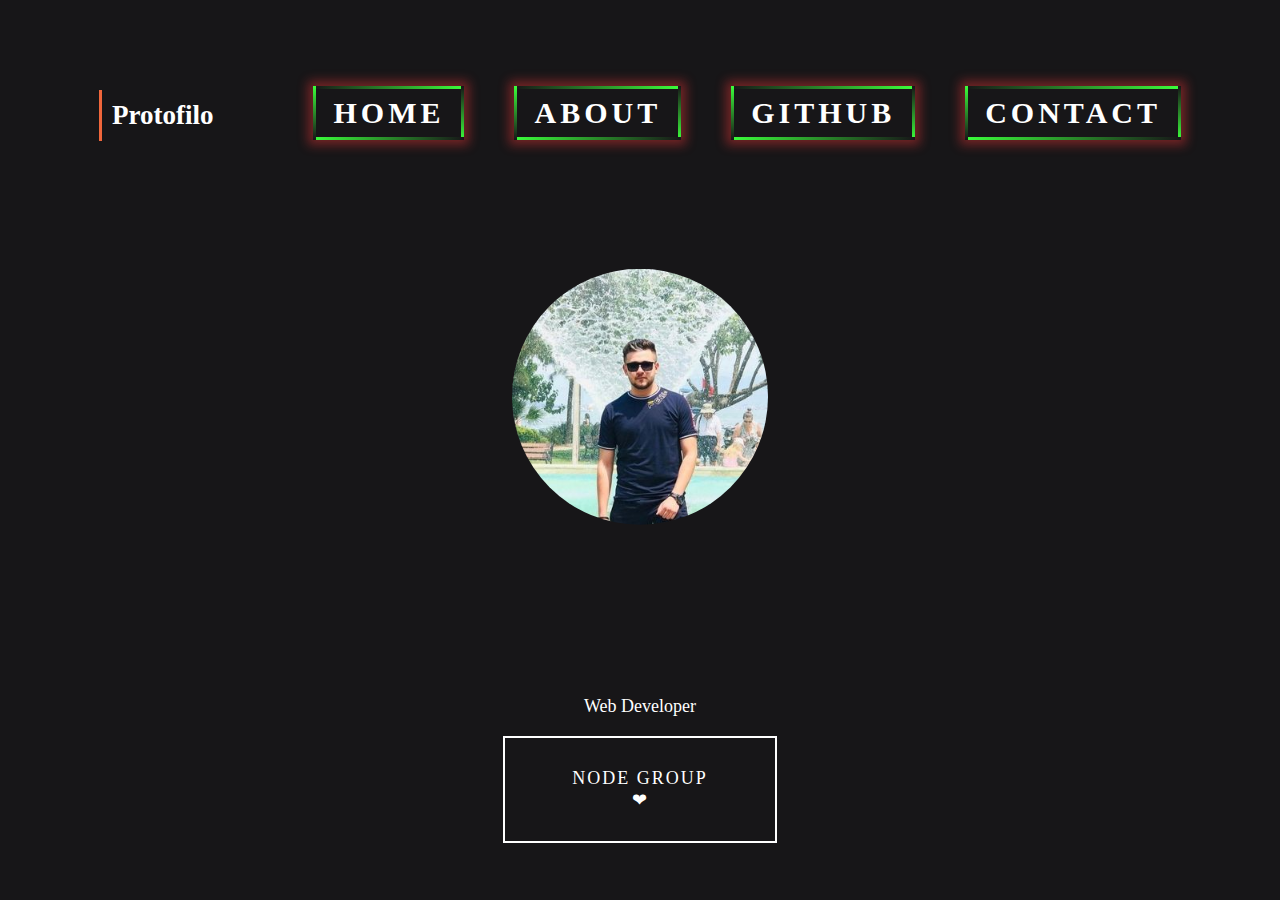
<file: index.html>
<!DOCTYPE html>
<html lang="en">

<head>
    <meta charset="UTF-8">
    <meta http-equiv="X-UA-Compatible" content="IE=edge">
    <meta name="viewport" content="width=device-width, initial-scale=1.0">
    <title>profile</title>
    <link rel="stylesheet" href="style.css">

</head>

<body>
    <div class="navbar">
        <div class="left_navbar">
            <h2>Protofilo</h2>
        </div>
        <div class="right-navbar">
            <ul class="list">
                <li><a href="#" target="_self" class="animation">
                        <span></span>
                        <span></span>
                        <span></span>
                        <span></span>
                        HOME</a></li>
                <li><a href="about.html" target="_self" class="animation">
                        <span></span>
                        <span></span>
                        <span></span>
                        <span></span>
                        ABOUT </a></li>
                <li><a href="https://github.com/mirkopirot" target="_blank" class="animation">
                        <span></span>
                        <span></span>
                        <span></span>
                        <span></span>
                        GITHUB</a></li>
                <li><a href="form.html" target="_blank" class="animation ">
                        <span></span>
                        <span></span>
                        <span></span>
                        <span></span>
                        CONTACT
                    </a></li>
            </ul>
        </div>
    </div>

    <div class="container">
        <img src="images/mirko.jpg" alt="profile picture" class="image">
        <div class="overlay">
            <div class="text">Mirko Pirot</div>
        </div>
    </div>


    <br>


    <div class="node-wed">


        Web Developer
        <br>
        <br>
        <a href="https://www.facebook.com/nodeprogramming" class="abtn">Node Group ❤</a>
        <br>



    </div>





</body>

</html>
</file>
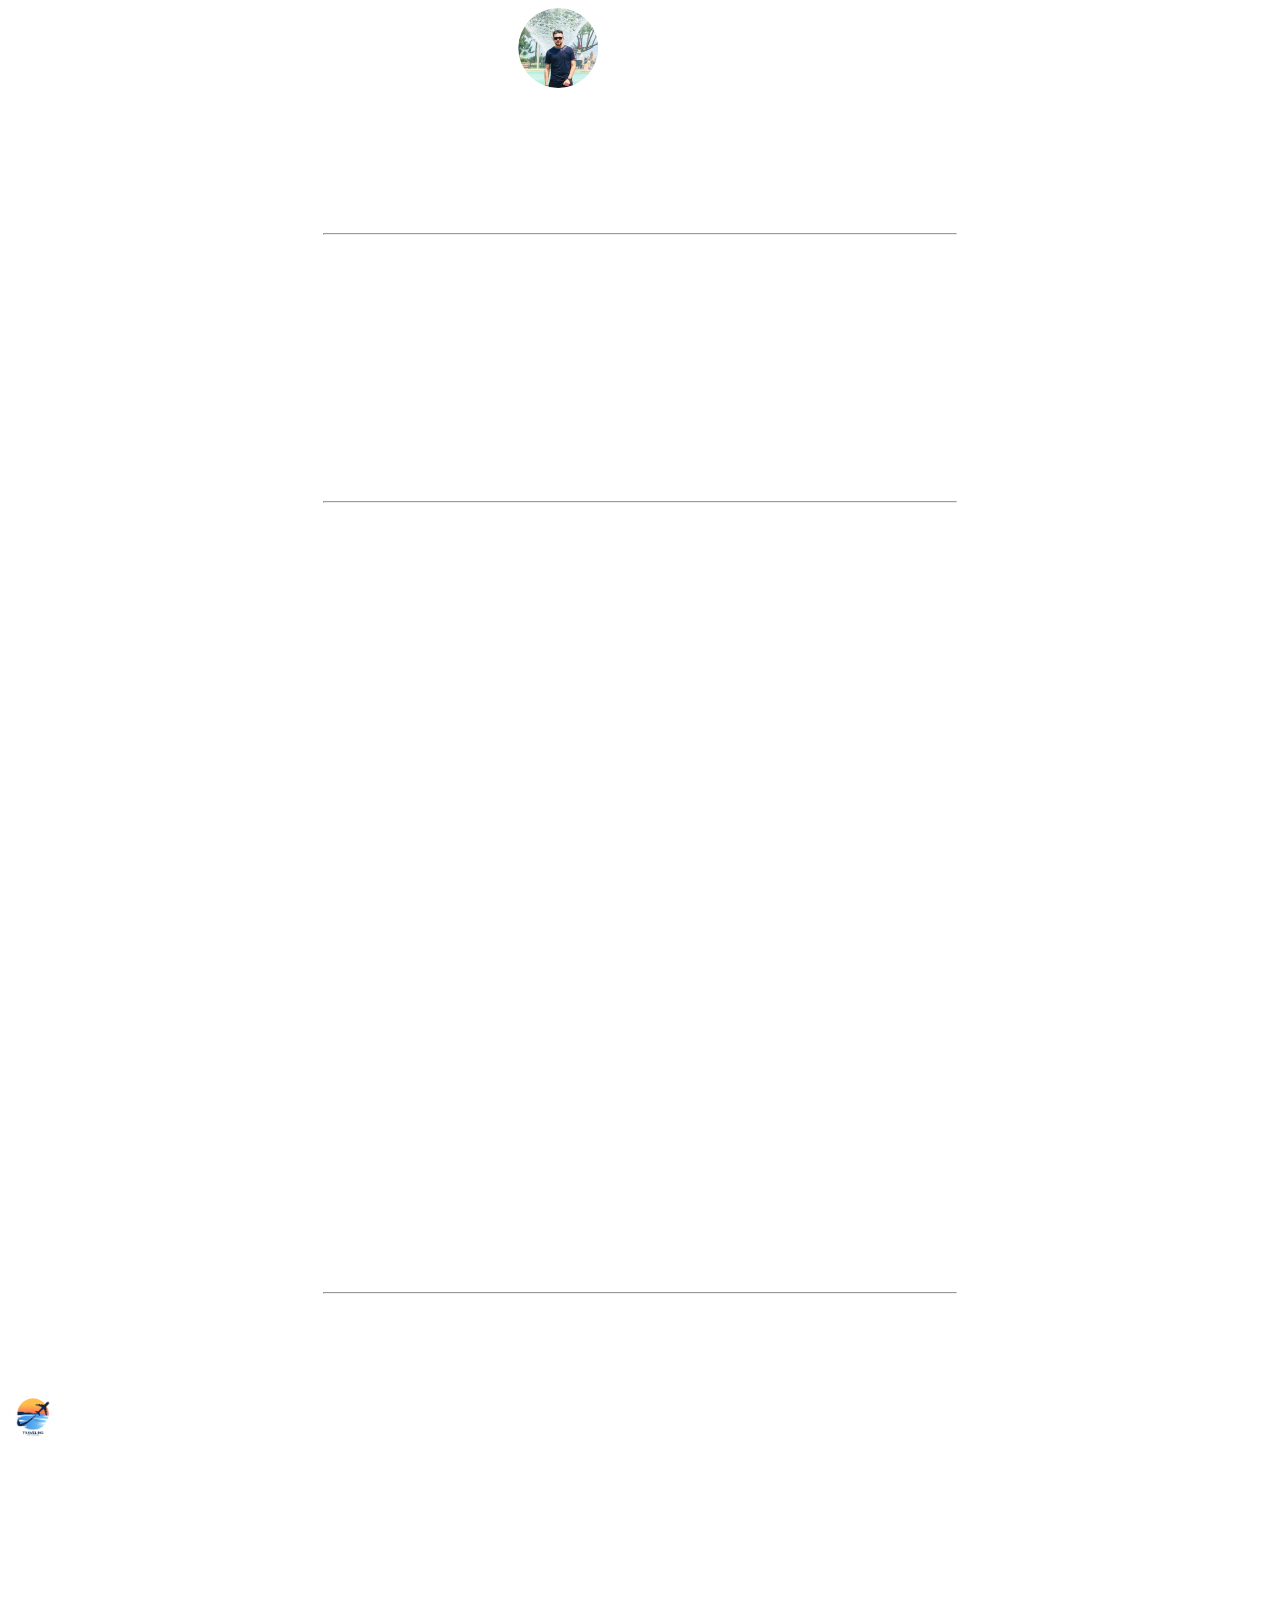
<file: about.html>
<!DOCTYPE html>
<html lang="en">

<head>
    <link rel="preconnect" href="https://fonts.googleapis.com">
    <link rel="preconnect" href="https://fonts.gstatic.com" crossorigin>
    <link href="https://fonts.googleapis.com/css2?family=Cairo&family=Lobster&display=swap" rel="stylesheet">
    <link rel="preconnect" href="https://fonts.googleapis.com">
    <link rel="preconnect" href="https://fonts.gstatic.com" crossorigin>
    <link href="https://fonts.googleapis.com/css2?family=Lobster&display=swap" rel="stylesheet">
    <meta charset="UTF-8">
    <meta http-equiv="X-UA-Compatible" content="IE=edge">
    <meta name="viewport" content="width=device-width, initial-scale=1.0">
    <title>About Me</title>
    <link rel="icon" type="image/x-icon" href="images/about.jpeg">
    <link rel="stylesheet" href="Astyle.css">
</head>

<body>
    <div class="wena">
        <img src="images/mirko.jpg" alt="mirko">

        <h1>MIRKO PIROT</h1>
    </div>

    <div class="hobbies">

        <address>
            Phone number : 07714997788 <br>

            Email : mirkpirot@gmail.com <br>

            Location : sulaymaniyah / Raparin ST
        </address>
    </div>
    <hr style="width: 50%;">
    <h3>About Me : </h3>
    <pre> My name is mirko im 24 year old i have a diploma degree i graduated at 
    computer since institute in 2019, I am heighly organized also a quick learner 
    and motivated , hard worker individual looking for a responsible position to 
    gain practical experience ,excellet comminucation and interperdonal skills 
 </pre>

    <hr style="width: 50% ;">
    <h3>Skills :</h3>
    <pre>
       <li type="1"> Web Developer</li>
       <li type="1"> Microsoft Word</li>
       <li type="1"> Microsoft Excel </li>
       <li type="1"> Good Reporting skills</li>
       <li type="1"> Photoshop </li>
       <li type="1"> Photography</li>
    </pre>

    <h3>Lnaguages :</h3>
    <pre>
        KURDISH              EXCELLENT
        ENGLISH              VERYGOOD
     ARABIC                  GOOD   
    </pre>
    <hr style="width: 50%;">


    <h3>Hobbies :</h3>
    <pre>
    <li type="i"><img src="images/travl.jpg" alt="travle" class="travel">Coding</li>
    <li type="i">Gaming</li>
    <li type="i">Photography</li>
    <li type="i">writing</li>
    <li type="i">travling   </li>
</pre>




   

</body>

</html>
</body>

</html>
</file>
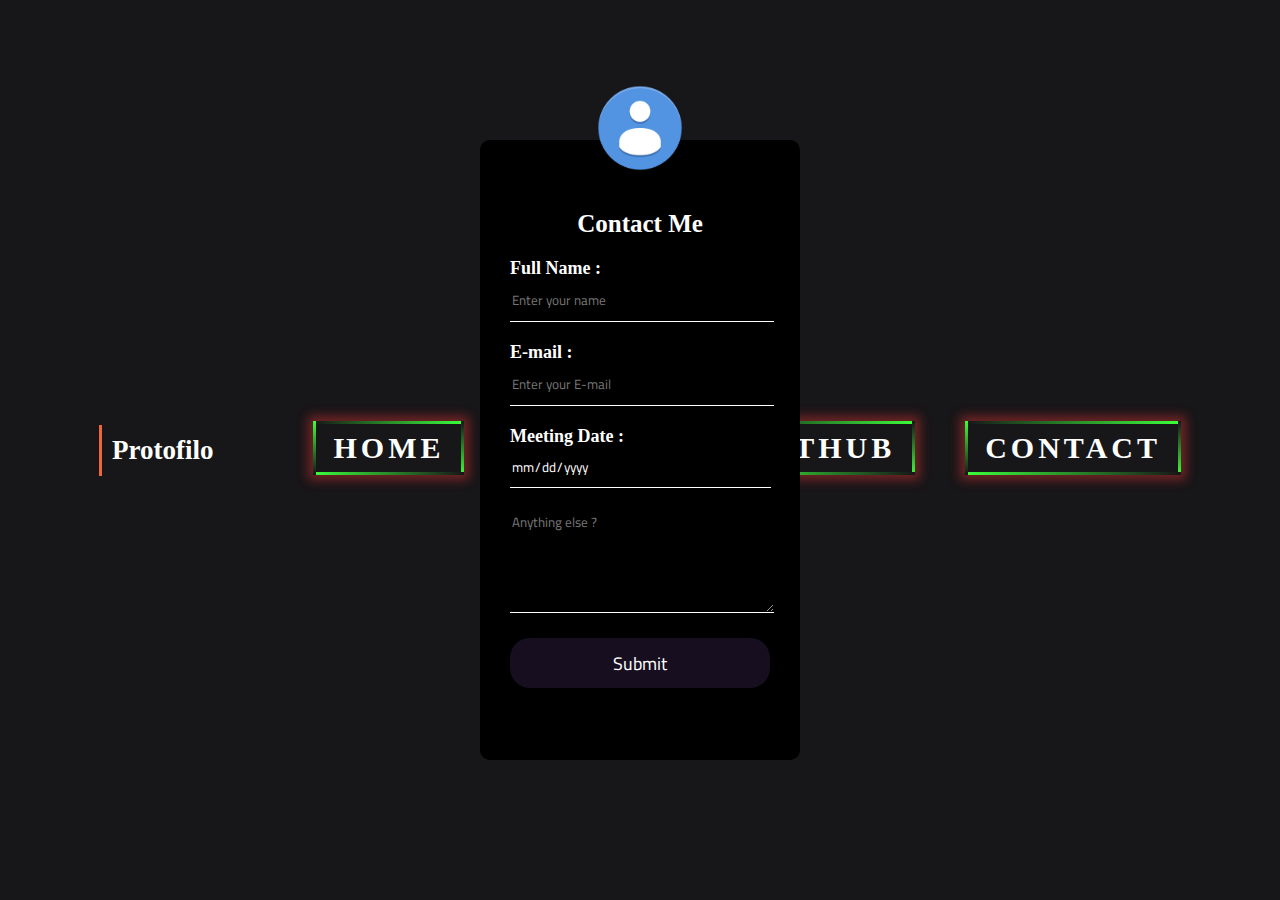
<file: form.html>
<!DOCTYPE html>
<html lang="en">

<head>
    <meta charset="UTF-8">
    <meta http-equiv="X-UA-Compatible" content="IE=edge">
    <meta name="viewport" content="width=device-width, initial-scale=1.0">
    <title>Contact ME</title>
    <link rel="stylesheet" href="formstyle.css">
    <link rel="preconnect" href="https://fonts.googleapis.com">
    <link rel="preconnect" href="https://fonts.gstatic.com" crossorigin>
    <link
        href="https://fonts.googleapis.com/css2?family=Cairo&family=Eczar:wght@500&family=Lobster&family=Volkhov&display=swap"
        rel="stylesheet">
</head>

<body>

    <div class="navbar">
        <div class="left_navbar">
            <h2>Protofilo</h2>
        </div>
        <div class="right-navbar">
            <ul class="list">
                <li><a href="#" target="_self" class="animation">
                        <span></span>
                        <span></span>
                        <span></span>
                        <span></span>
                        HOME</a></li>
                <li><a href="about.html" target="_self" class="animation">
                        <span></span>
                        <span></span>
                        <span></span>
                        <span></span>
                        ABOUT </a></li>
                <li><a href="https://github.com/mirkopirot" target="_blank" class="animation">
                        <span></span>
                        <span></span>
                        <span></span>
                        <span></span>
                        GITHUB</a></li>
                <li><a href="form.html" target="_blank" class="animation ">
                        <span></span>
                        <span></span>
                        <span></span>
                        <span></span>
                        CONTACT
                    </a></li>
            </ul>
        </div>
    </div>

    <div class="container">
        <img src="images/avatar-default-icon.png" alt="avatar icon" class="logimage">
        <h1>Contact Me</h1>
        <label for="fname">Full Name :</label> <br>
        <input type="text" name="fname" placeholder="Enter your name">
        <br>
        <label for="email">E-mail :</label> <br>
        <input type="email" name="email" placeholder="Enter your E-mail">
        <br>
        <label for="meeting">Meeting Date :</label> <br>
        <input type="date" name="meeting" placeholder="Enter your E-mail">
        <textarea name="comment" id="comment" cols="25" rows="10" class="comment"
            placeholder="Anything else ?"></textarea>
        <input type="submit" name="submit" id="submit">
    </div>


</body>

</html>
</file>
<file: style.css>
/* body {
    background: linear-gradient(-45deg, #ee7752, #e73c7e, #23a6d5, #23d5ab);
    background-size: 400% 400%;
    animation: gradient 15s ease infinite;
    font-family: 'Trebuchet MS', 'Lucida Sans Unicode', 'Lucida Grande', 'Lucida Sans', Arial, sans-serif;
    font-weight: 1000;
}

@keyframes gradient {
    0% {
        background-position: 0% 50%;
    }

    50% {
        background-position: 100% 50%;
    }

    100% {
        background-position: 0% 50%;
    }
} */


body {
    margin: 0;
    background: #171618;
    height: 100vh;
    display: grid;
    place-items: center;
    color: white;
    background-size: 100% 100%;
    background-size: cover;
    font: 250 18px consolas;

}

/* NAVBAR:FLEX */

.navbar {
    display: flex;
    justify-content: space-between;
    align-items: center;
    margin: 30px;

}

h2 {
    border-left: 3px solid #f0663b;
    padding: 10px;
    color: white;
}

.left_navbar {
    display: flex;
    align-items: center;

}

.right-navbar {
    display: flex;
    align-items: center;

}

.list {
    display: flex;
    justify-content: center;
    align-items: center;
}

li {
    list-style: none;
    margin-left: 50px;
    align-items: center;
}



.animation {
    position: relative;
    padding: 10px 20px;
    box-shadow: 0 0 10px 5px rgba(255, 58, 58, 0.4);
    color: rgb(255, 255, 255);
    text-decoration: none;
    text-transform: uppercase;
    letter-spacing: 4px;
    font: 700 30px consolas;
    overflow: hidden;
    display: inline-block;
}

.animation span:nth-child(1) {
    position: absolute;
    top: 0;
    right: 0;
    width: 100%;
    height: 3px;
    background: linear-gradient(to right, #171618, #3bff3b);
    animation: animate1 2s linear infinite;
}

@keyframes animate1 {
    0% {
        transform: translateX(-100%);
    }

    100% {
        transform: translateX(100%);
    }
}

.animation span:nth-child(2) {
    position: absolute;
    top: 0;
    right: 0;
    height: 100%;
    width: 3px;
    background: linear-gradient(to bottom, #171618, #3bff3b);
    animation: animate2 2s linear infinite;
    animation-delay: 1s;
}

@keyframes animate2 {
    0% {
        transform: translateY(-100%);
    }

    100% {
        transform: translateY(100%);
    }
}

.animation span:nth-child(3) {
    position: absolute;
    bottom: 0;
    right: 0;
    width: 100%;
    height: 3px;
    background: linear-gradient(to left, #171618, #3bff3b);
    animation: animate3 2s linear infinite;
}

@keyframes animate3 {
    0% {
        transform: translateX(100%);
    }

    100% {
        transform: translateX(-100%);
    }
}

.animation span:nth-child(4) {
    position: absolute;
    top: 0;
    left: 0;
    height: 100%;
    width: 3px;
    background: linear-gradient(to top, #171618, #3bff3b);
    animation: animate4 2s linear infinite;
    animation-delay: 1s;
}

@keyframes animate4 {
    0% {
        transform: translateY(100%);
    }

    100% {
        transform: translateY(-100%);
    }
}

/* li a:hover {
    color: rgba(255, 0, 0, 0.334);
} */

.container {
    justify-content: center;
    position: relative;
    width: 20%;
    margin: auto;
    clip-path: circle();
}

.image {
    display: block;
    width: 100%;
    height: auto;

}

.overlay {
    position: absolute;
    top: 0;
    bottom: 0;
    left: 0;
    right: 0;
    height: 100%;
    width: 100%;
    opacity: 0;
    transition: .5s ease;
    background-color: #f0653b6b;
}

.container:hover .overlay {
    opacity: 1;
}

.text {

    font-size: 20px;
    position: absolute;
    top: 50%;
    left: 50%;
    -webkit-transform: translate(-50%, -50%);
    -ms-transform: translate(-50%, -50%);
    transform: translate(-50%, -50%);
    text-align: center;
    font: 800 25px consolas;

}


.node-wed {

    margin: auto;
    justify-content: center;
    text-align: center;

}

/* pre {
    font-family: 'Lucida Sans', 'Lucida Sans Regular', 'Lucida Grande', 'Lucida Sans Unicode', Geneva, Verdana, sans-serif;
    color: whitesmoke;
} */

/* a {
    text-decoration: none;
    color: rgba(185, 177, 226, 0.646);
    display: inline-block;
}  */

/* .node-page>.link::after {
    content: '';
    display: block;
    width: 0;
    height: 2px;
    transition: width .3s;
    background-color: rgb(226, 222, 11);
} */

.node-page>.link:hover::after {
    width: 100%;
    transition: width .3s;
}


.node-wed>.abtn {
    width: 150px;
    text-decoration: none;
    text-transform: uppercase;
    letter-spacing: 2px;
    color: #fff;
    outline: 2px solid #fff;
    padding: 30px 60px;
    position: relative;
    overflow: hidden;
    transition: color 1s;
    display: block;
}


.node-wed>.abtn:hover {
    color: rgb(9, 4, 86);

}

.node-wed>.abtn::before {
    content: '';
    position: absolute;
    top: 0;
    left: -50px;
    width: 0;
    height: 100%;
    background-color: #fff;
    transform: skewX(35deg);
    z-index: -1;
    transition: width 1s;
    display: block;
}



.node-wed>.abtn:hover::before {
    width: 150%;
}
</file>
<file: Astyle.css>
html {
    height: 100%;
}

body {
    background-image: url(https://images.saymedia-content.com/.image/t_share/MTc4NzM1OTc4MzE0MzQzOTM1/how-to-create-cool-website-backgrounds-the-ultimate-guide.png);
    background-size: cover;
    background-repeat: no-repeat;
    background-attachment:fixed;
   
}

.wena {
    display: flex;
    justify-content: center;
    align-items: center;
}

h1 {

    float: left;
    margin-top: 30px;
    padding-left: 30px;
    font-size: 20px;
    font-family: Verdana, Geneva, Tahoma, sans-serif, Haettenschweiler, 'Arial Narrow Bold', sans-serif;
    color: rgba(255, 255, 255, 0.613);
}

img {
    align-items: center;
    float: left;
    width: 80px;
    height: 80px;
    clip-path: circle();
}

.hobbies {
    display: flex;
    justify-content: center;
    align-items: center;
    margin-top: 50px;
}

address {
    color: white;
    font-size: 15px;
    font-family: 'Cairo', sans-serif;
}

.static {
    display: flex;
    justify-content: center;
    align-items: center;
    margin-top: 50px;
}

h3 {
    text-align: center;
    color: white;

}

pre {
    text-align: center;
    font-family: 'Cairo', sans-serif;
    color: white;
    font-size: 20px;
}
li { 
    
     line-height: 3px; 
     text-align: center;
    
    }


.travel {
    width: 50px;
     height:50px; 
     text-align: center;
}
</file>
<file: formstyle.css>
body {
    margin: 0;
    background: #171618;
    height: 100vh;
    display: grid;
    place-items: center;
    color: white;
    background-size: 100% 100%;
    background-size: cover;
    font: 250 18px consolas;

}

/* NAVBAR:FLEX */

.navbar {
    display: flex;
    justify-content: space-between;
    align-items: center;
    margin: 30px;

}

h2 {
    border-left: 3px solid #f0663b;
    padding: 10px;
    color: white;
}

.left_navbar {
    display: flex;
    align-items: center;

}

.right-navbar {
    display: flex;
    align-items: center;

}

.list {
    display: flex;
    justify-content: center;
    align-items: center;
}

li {
    list-style: none;
    margin-left: 50px;
    align-items: center;
}



.animation {
    position: relative;
    padding: 10px 20px;
    box-shadow: 0 0 10px 5px rgba(255, 58, 58, 0.4);
    color: rgb(255, 255, 255);
    text-decoration: none;
    text-transform: uppercase;
    letter-spacing: 4px;
    font: 700 30px consolas;
    overflow: hidden;
    display: inline-block;
}

.animation span:nth-child(1) {
    position: absolute;
    top: 0;
    right: 0;
    width: 100%;
    height: 3px;
    background: linear-gradient(to right, #171618, #3bff3b);
    animation: animate1 2s linear infinite;
}

@keyframes animate1 {
    0% {
        transform: translateX(-100%);
    }

    100% {
        transform: translateX(100%);
    }
}

.animation span:nth-child(2) {
    position: absolute;
    top: 0;
    right: 0;
    height: 100%;
    width: 3px;
    background: linear-gradient(to bottom, #171618, #3bff3b);
    animation: animate2 2s linear infinite;
    animation-delay: 1s;
}

@keyframes animate2 {
    0% {
        transform: translateY(-100%);
    }

    100% {
        transform: translateY(100%);
    }
}

.animation span:nth-child(3) {
    position: absolute;
    bottom: 0;
    right: 0;
    width: 100%;
    height: 3px;
    background: linear-gradient(to left, #171618, #3bff3b);
    animation: animate3 2s linear infinite;
}

@keyframes animate3 {
    0% {
        transform: translateX(100%);
    }

    100% {
        transform: translateX(-100%);
    }
}

.animation span:nth-child(4) {
    position: absolute;
    top: 0;
    left: 0;
    height: 100%;
    width: 3px;
    background: linear-gradient(to top, #171618, #3bff3b);
    animation: animate4 2s linear infinite;
    animation-delay: 1s;
}

@keyframes animate4 {
    0% {
        transform: translateY(100%);
    }

    100% {
        transform: translateY(-100%);
    }
}


.container {
    width: 320px;
    height: 620px;
    background: #000;
    color: #fff;
    top: 50%;
    left: 50%;
    border-radius: 10px;
    position: absolute;
    transform: translate(-50%, -50%);
    box-sizing: border-box;
    padding: 70px 30px;
}

.logimage {
    width: 100px;
    height: 100px;
    position: absolute;
    top: -10%;
    left: calc(50% - 50px);

}

h1 {
    margin: 0;
    padding: 0 0 20px;
    text-align: center;
    font-size: 25px;

}

.container label {
    margin: 0;
    padding: 0;
    font-weight: bold;
}

.container input {
    color: #fff;
    font-family: 'Cairo', sans-serif;
    width: 100%;
    margin-bottom: 20px;
    border: none;

    border-bottom: 1px solid #fff;
    background: transparent;
    height: 40px;
}

.container textarea {
    width: 250px;
    height: 100px;
    color: #fff;
    width: 100%;
    margin-bottom: 20px;
    border: none;
    border-bottom: 1px solid #fff;
    background: transparent;
    font-family: 'Cairo', sans-serif;
}

.container input[type="submit"] {
    border: none;
    height: 50px;

    background: rgba(135, 84, 192, 0.168);
    font-size: 18px;

    border-radius: 20px;

}

.container input[type="submit"]:hover {
    background-color: red;
    transition: 0.5s;
    cursor: pointer;
}
</file>
